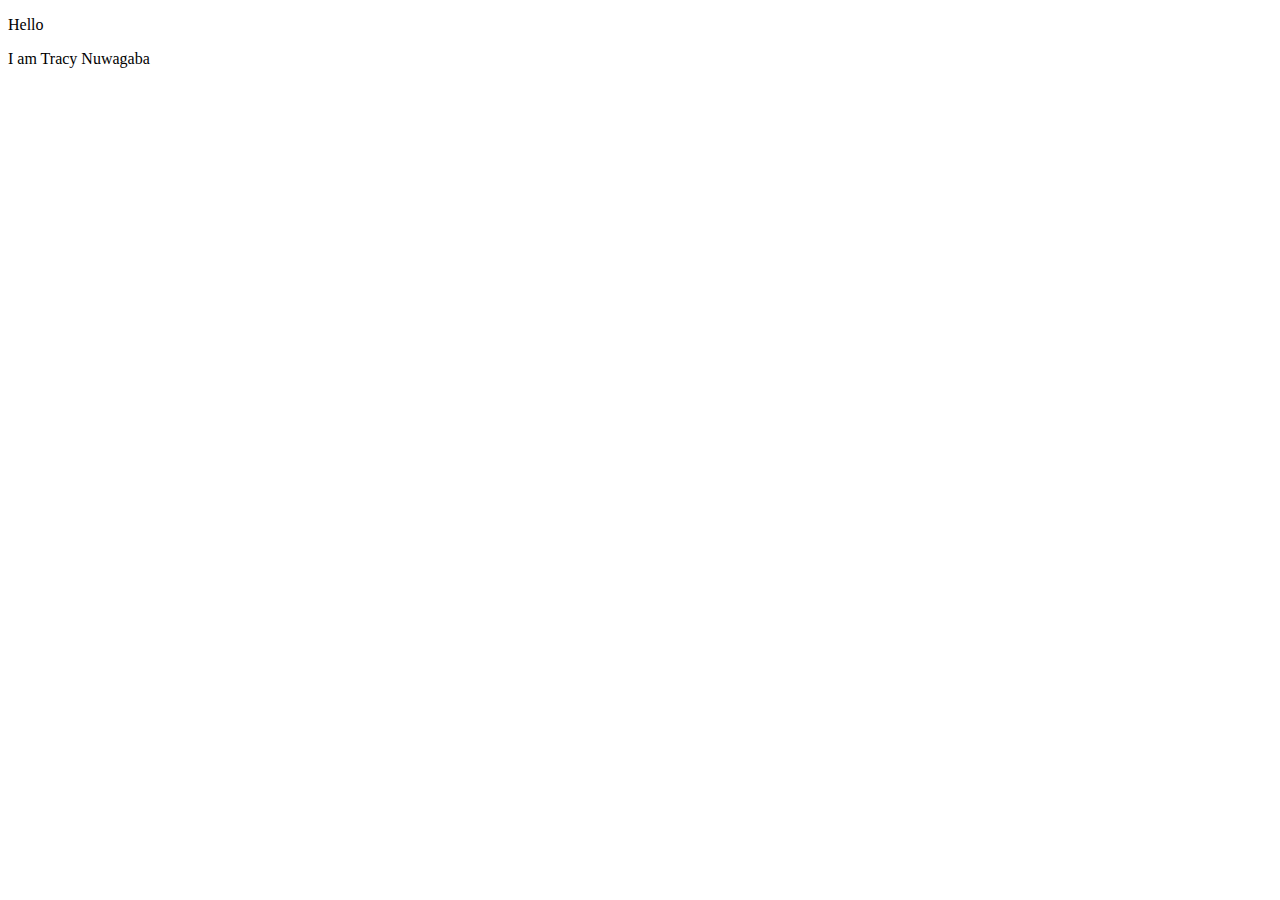
<file: task2/name.html>
<!DOCTYPE html>
<html lang="en">
  <head>
    <meta charset="UTF-8" />
    <meta http-equiv="X-UA-Compatible" content="IE=edge" />
    <meta name="viewport" content="width=device-width, initial-scale=1.0" />
    <title>Print my name</title>
  </head>
  <body>
    <p>Hello</p>
    <script>
      document.write('<p>I am Tracy Nuwagaba</p>');
    </script>
  </body>
</html>
</file>
